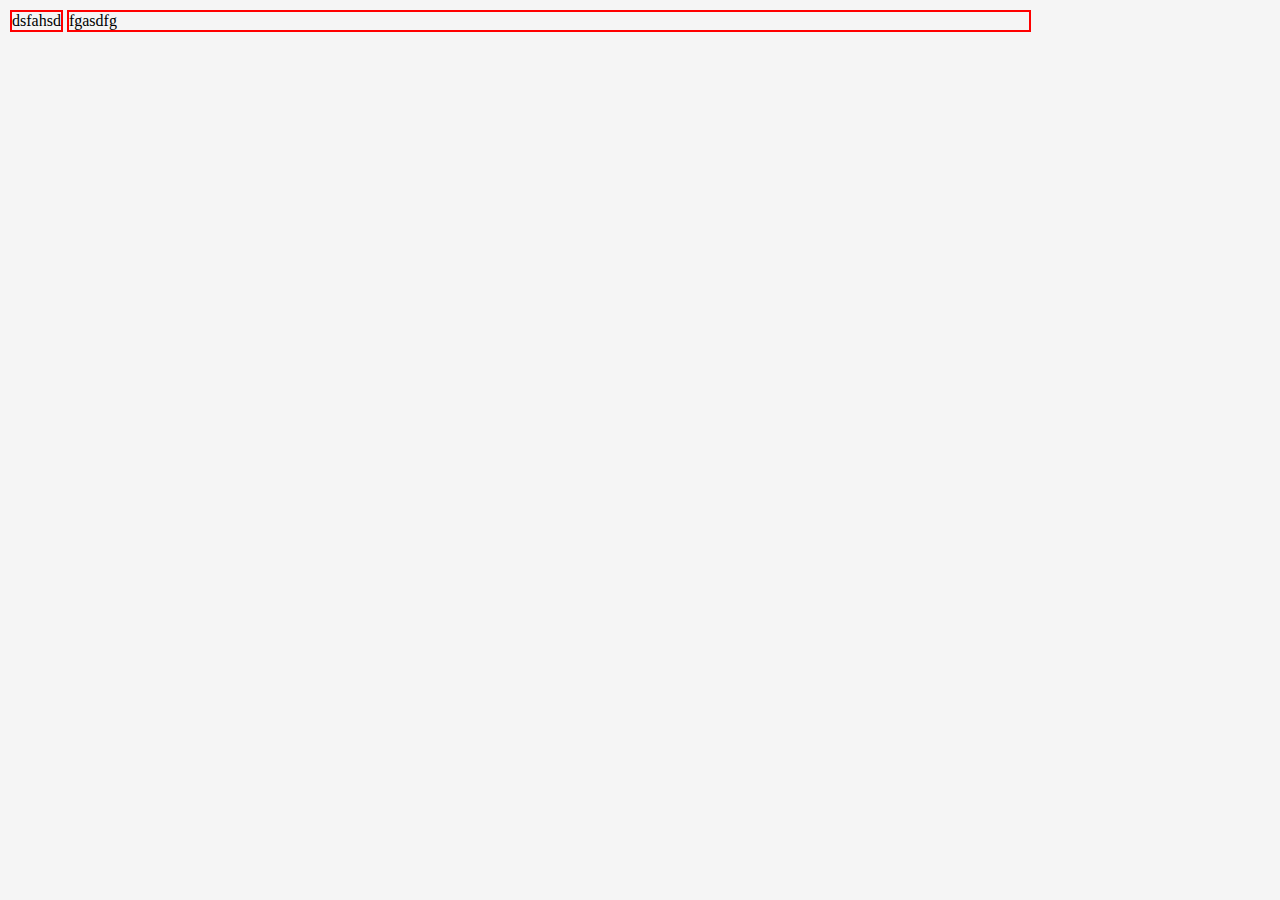
<file: Web D/Pratice/index.html>
<!DOCTYPE html>
<html lang="en">
<head>
    <meta charset="UTF-8">
    <meta name="viewport" content="width=device-width, initial-scale=1.0">
    <link rel="stylesheet" href="style.css">
    <link rel="stylesheet" href="utility.css">
    <title>Document</title>
</head>
<body>
    <div class="container flex">
        <div class="left border">
            dsfahsd
        </div>
        <div class="right border">
            fgasdfg
        </div>
    </div>
</body>
</html>
</file>
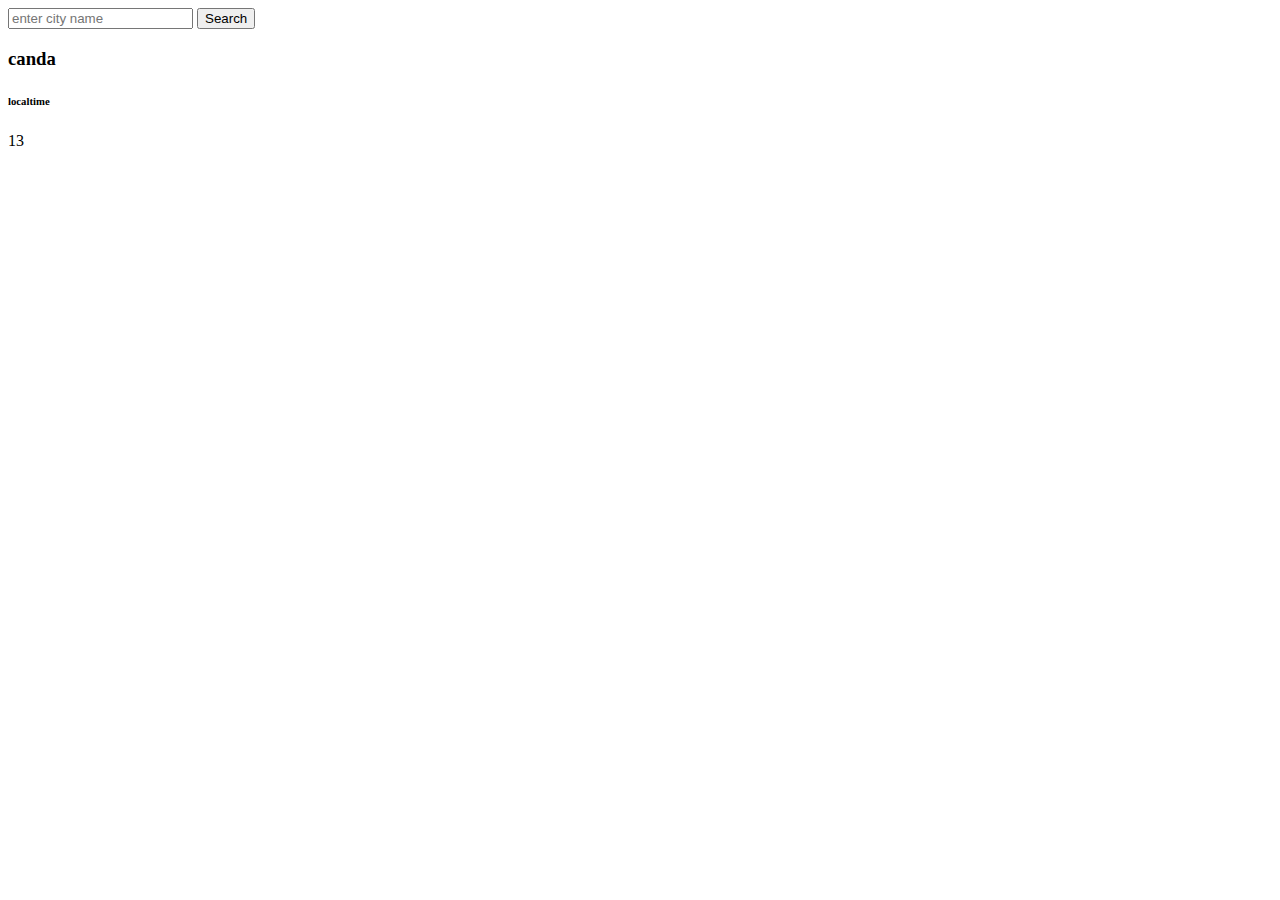
<file: Web D/javascript/weather api/01.html>
<!DOCTYPE html>
<html lang="en">
<head>
    <meta charset="UTF-8">
    <meta name="viewport" content="width=device-width, initial-scale=1.0">
    <title>Document</title>
</head>
<body>
    <div>
        <input id="city-input" type="text" placeholder="enter city name">
        <button id="search-button">Search</button>
    </div>
    <div>
        <h3 id="city-name"> canda</h3>
        <h6 id="city-time">localtime</h6>
        <p id="city-temp">13</p>
    </div>
    <script src="script.js"></script>
</body>
</html>
</file>
<file: Web D/Pratice/style.css>
body{
    background-color: rgb(245, 245, 245);
}

.left{
    width: 25vw:
}

.right{
    width: 75vw;
}
</file>
<file: Web D/Pratice/utility.css>
.border{
    border: 2px solid red;
    margin: 2px;
}
.flex{
    display: flex;
}

.justify-center{
    justify-content: center;
}

.items-center{
    align-items: center;
}
</file>
